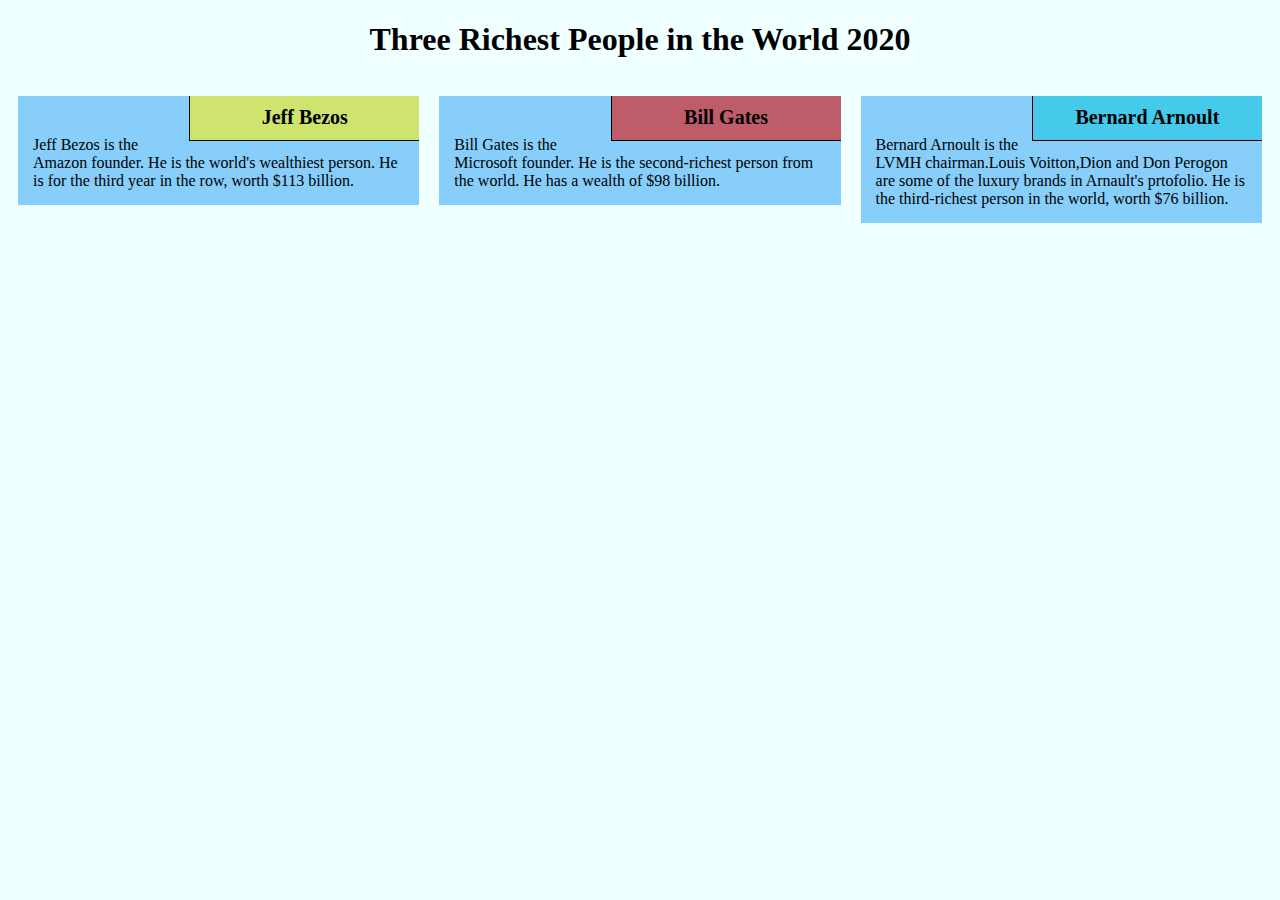
<file: index.html>
<!DOCTYPE html>
<html lang="en">
   <head>
       <meta charset="utf-8">
       <meta name="viewpoint" content="width=device-width,initial-scale=1">
       <title>Assignment Solution for Module 2</title>
       <link rel="stylesheet" href="css/style.css">
   </head>
   <body>
       <h1>Three Richest People in the World 2020</h1>
       <div class="row">
           <div class="col-lg-4 col-md-6 col-sm-12">
               <section class="Amazon_founder">
                   <h2>Jeff Bezos</h2>
                   <p>
                       Jeff Bezos is the Amazon founder. He is the world's wealthiest person.
                       He is for the third year in the row, worth $113 billion.
                   </p>
               </section>
           </div>
           <div class="col-lg-4 col-md-6 col-sm-12">
               <section class="Microsoft_founder">
                   <h2>Bill Gates</h2>
                   <p>
                       Bill Gates is the Microsoft founder. He is the second-richest person from the world.
                       He has a wealth of $98 billion. 
                   </p>
               </section>
           </div>
           <div class="col-lg-4 col-md-12 col-sm-12">
               <section class="LVMH_chairman">
                   <h2>Bernard Arnoult</h2>
                   <p>
                       Bernard Arnoult is the LVMH chairman.Louis Voitton,Dion and Don Perogon are some of the luxury brands in Arnault's prtofolio.
                       He is the third-richest person in the world, worth $76 billion.  
                   </p>
               </section>
           </div>
       </div>
   </body> 
</html>
</file>
<file: css/style.css>
*{
    box-sizing: border-box;
    font-family: Halvetica;
}

body{
    background-color: azure;
}

h1{
    text-align: center;
    color:black;
    font-weight: bold;
}
section{
    border: 1px solid border;
    background-color: lightskyblue;
    margin: 10px;
}

section>h2{
    float: right;
    border-bottom: 1px solid black;
    border-left: 1px solid black;
    margin: 0;
    width: 230px;
    text-align:center;
    font-style: Times;
    font-size: 20px;
    height: 45px;
    padding-top:10px;
}

section.Amazon_founder>h2{
    background-color: rgba(236, 236, 54, 0.712);
}
section.Microsoft_founder>h2{
    background-color: rgba(211, 46, 46, 0.712);
}
section.LVMH_chairman>h2{
    background-color: rgba(42, 200, 228, 0.712);
}

section>p{
    padding: 40px 15px 15px 15px;
}

.row{
    width:100%;
}

@media(min-width: 992px){
    .col-lg-1, .col-lg-2, .col-lg-3, .col-lg-4, .col-lg-5, .col-lg-6, .col-lg-7, .col-lg-8, .col-lg-9, .col-lg-10, .col-lg-11, .col-lg-12{
        float: left;
    }
    .col-lg-1{
        width:8.33%;
    }
    .col-lg-2{
        width: 16.66%;
    }
    .col-lg-3{
        width: 25%;
    }
    .col-lg-4{
        width: 33.33%;
    }
    .col-lg-5{
        width: 41.66%;
    }
    .col-lg-6{
        width: 50%;
    }
    .col-lg-7{
        width: 58.33%;
    }
    .col-lg-8{
        width: 66.66%;
    }
    .col-lg-9{
        width: 74.99%;
    }
    .col-lg-10{
        width: 83.33%;
    }
    .col-lg-11{
        width: 91.66%;
    }
    .col-lg-12{
        width: 100%;
    }
}

@media(min-width: 768px) and (max-width: 991px){
    .col-md-1, .col-md-2, .col-md-3, .col-md-4, .col-md-5, .col-md-6, .col-md-7, .col-md-8, .col-md-9, .col-md-10, .col-md-11, .col-md-12{
        float: left;
    }
    .col-md-1{
        width:8.33%;
    }
    .col-md-2{
        width: 16.66%;
    }
    .col-md-3{
        width: 25%;
    }
    .col-md-4{
        width: 33.33%;
    }
    .col-md-5{
        width: 41.66%;
    }
    .col-md-6{
        width: 50%;
    }
    .col-md-7{
        width: 58.33%;
    }
    .col-md-8{
        width: 66.66%;
    }
    .col-md-9{
        width: 74.99%;
    }
    .col-md-10{
        width: 83.33%;
    }
    .col-md-11{
        width: 91.66%;
    }
    .col-md-12{
        width: 100%;
    }
}

@media(max-width: 767px){
    .col-sm-1, .col-sm-2, .col-sm-3, .col-sm-4, .col-sm-5, .col-sm-6, .col-sm-7, .col-sm-8, .col-sm-9, .col-sm-10, .col-sm-11, .col-sm-12{
        float: left;
    }
    .col-sm-1{
        width:8.33%;
    }
    .col-sm-2{
        width: 16.66%;
    }
    .col-sm-3{
        width: 25%;
    }
    .col-sm-4{
        width: 33.33%;
    }
    .col-sm-5{
        width: 41.66%;
    }
    .col-sm-6{
        width: 50%;
    }
    .col-sm-7{
        width: 58.33%;
    }
    .col-sm-8{
        width: 66.66%;
    }
    .col-sm-9{
        width: 74.99%;
    }
    .col-sm-10{
        width: 83.33%;
    }
    .col-sm-11{
        width: 91.66%;
    }
    .col-sm-12{
        width: 100%;
    }
}
</file>
